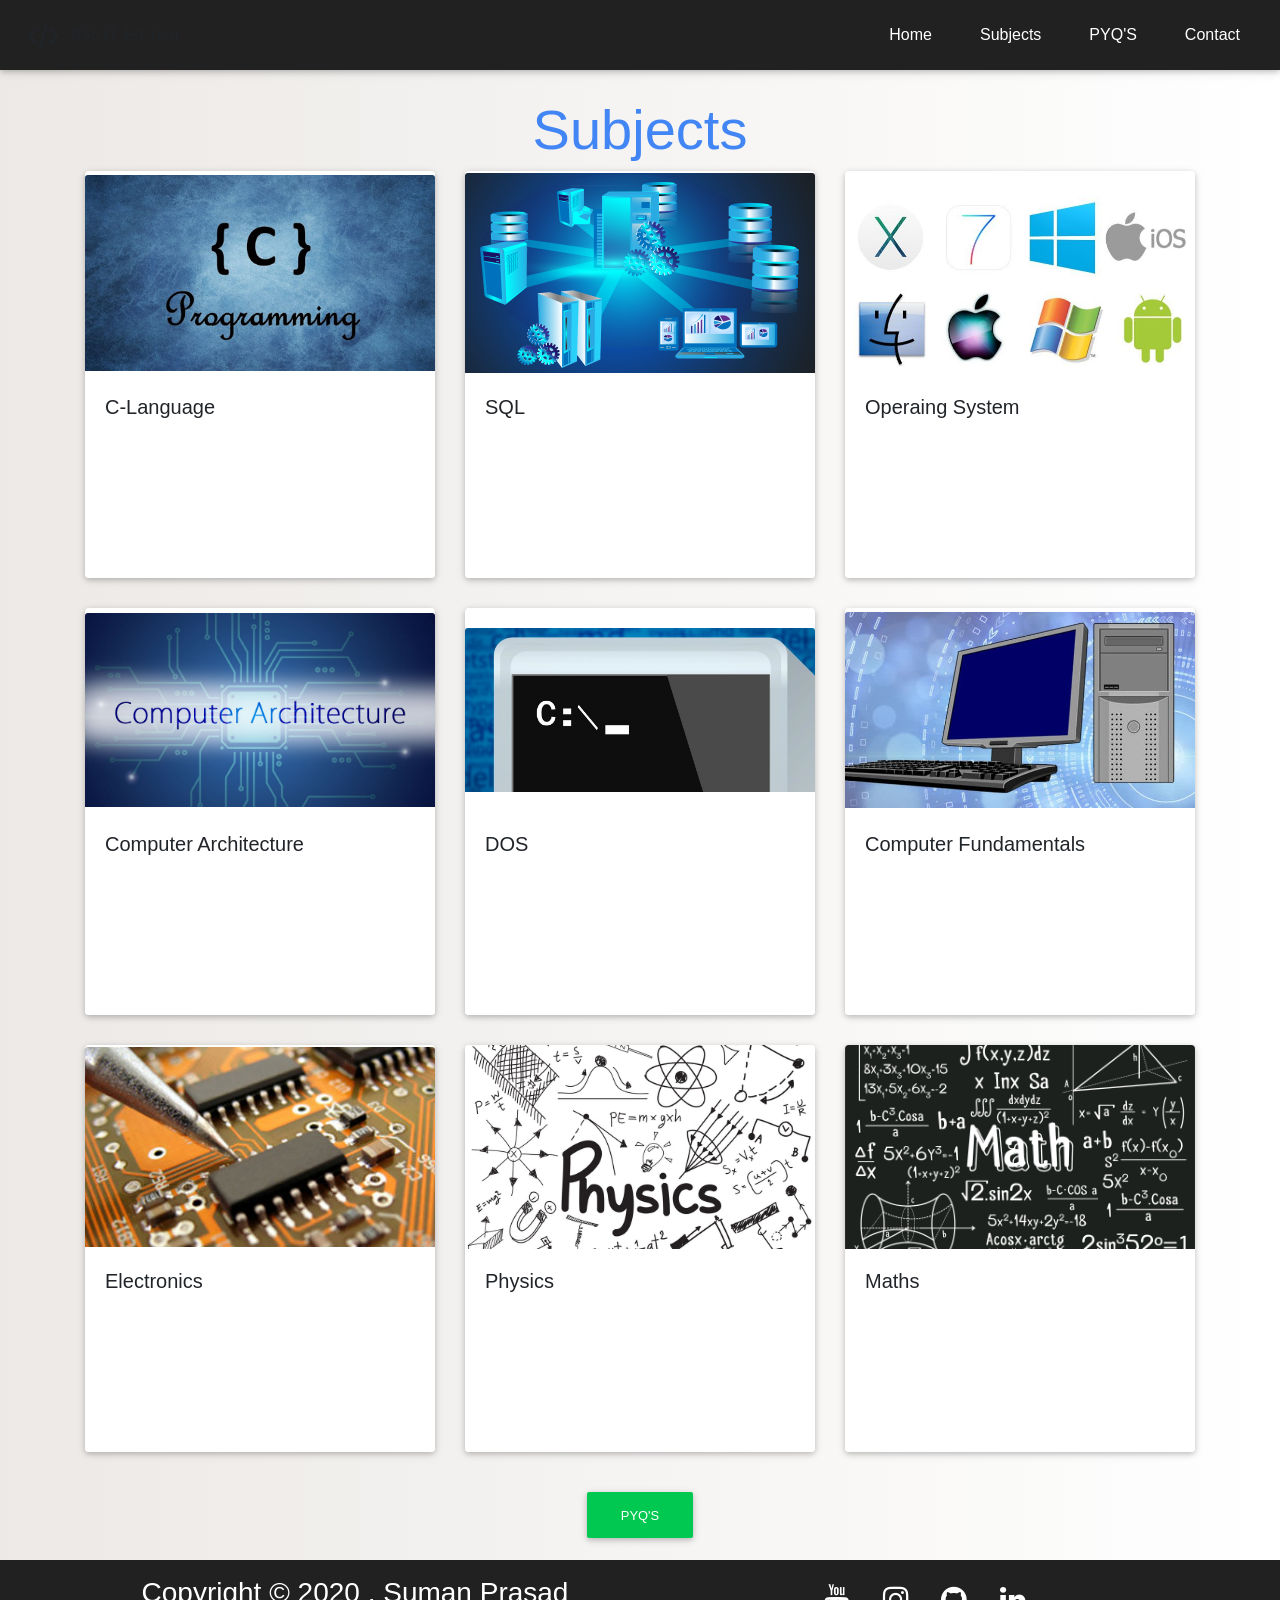
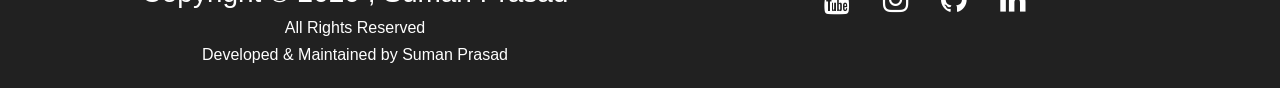
<file: 1styr.html>
<!DOCTYPE html>
<html lang="en">
<head>
    <meta charset="UTF-8">
    <meta name="viewport" content="width=device-width, initial-scale=1.0">
    <title>BSc-IT 1st Year</title>
    <link rel="stylesheet" href="https://cdnjs.cloudflare.com/ajax/libs/font-awesome/4.7.0/css/font-awesome.min.css">
    <link rel="stylesheet" href="css/bootstrap.css">
    <link rel="stylesheet" href="css/mdb.css">
    <link rel="stylesheet" href="css/3rdyr.css">
    <style>
        .fa {
        padding: 3px;
        font-size: 30px;
        width: 50px;
        text-align: center;
        text-decoration: none;
        margin: 5px 2px;
    }
    .fa:hover {
    opacity: 0.7;
}
        .fa-youtube{
        color: white;
}
        .fa-instagram {
        color: white;
}
        .fa-linkedin {
        color: white;
}
        .fa-github {
        color: white;
}
</style>
</head>
<body>
    <div class="container">
        <nav class="navbar navbar-expand-sm navbar-dark bg-dark fixed-top scrolling-navbar">
                <i class="fa fa-code"></i> BSc IT 1st Year</a>
            <button class="navbar-toggler" data-toggle="collapse" data-target="#informationtechnology-navbar">
                <span class="navbar-toggler-icon"></span>
            </button>

            
            <div class="collapse navbar-collapse" id="informationtechnology-navbar">
                <ul class="navbar-nav ml-auto">
                    <li class="nav-item px-3">
                        <a href="index.html" class="nav-link active" style="color: white;">Home</a>
                    </li>
                    <li>
                        <li class="nav-item px-3">
                            <a href="#subjects" class="nav-link" style="color: white;">Subjects</a>
                        </li>
                    </li>
                    <li>
                      <li class="nav-item px-3">
                          <a href="#pyqs" class="nav-link" style="color: white;">PYQ'S</a>
                      </li>
                  </li>
                    <li>
                        <li class="nav-item px-3">
                            <a href="#contact" class="nav-link" style="color: white;">Contact</a>
                        </li>
                    </li>
                </ul>
            </div>
        </nav>
    </div>
<!---------------------------------------------------------------Syllabus------------------------------------------------------------------>

<!-------------------------------------Courses Sections Starts Here-------------------------------------------------------------->
<section id="subjects">
    <div class="container mt-5">
        <div class="row justify-content-center">
            <div class="col-lg-12 mt-5">
                <div class="section_title text-center mb_70">
                    <h5 class="display-4 text-primary">
                        Subjects
                    </h5>
                </div>
            </div>
        </div>
</section>

<div class="container">
    <div class="row">
      <div class="card-wrapper col-lg-4 col-md-6 col-xs-12">
        <div class="card">
          <div class="card-img-wrapper">
            <img class="card-img-top" src="./images/unnamed.jpg">
          </div>
          <div class="card-body">
            <h5 class="card-title">C-Language</h5>
            <div class="card-content">
              <a href="https://drive.google.com/file/d/1SG8xe2B-1Sba1Sz8qQ-yHKPvBQuyg-XS/view?usp=sharing" target="_blank" class="btn btn-primary">Course File</a>
              <span>
                <a href="#" class="btn btn-success" data-toggle="popover" data-trigger="hover" data-placement="bottom" data-content="Coming Soon...">Materials</a>
              </span>
            </div>
          </div>
        </div>
      </div>
      <div class="card-wrapper col-lg-4 col-md-6 col-xs-12">
        <div class="card">
          <div class="card-img-wrapper">
            <img class="card-img-top" src="./images/database-blue.png" alt="Card image cap">
          </div>
          <div class="card-body">
            <h5 class="card-title">SQL</h5>
            <a href="https://drive.google.com/file/d/1dZMgoGnobj-xCnOV7iP9o66srxoLq6Is/view?usp=sharing" target="_blank" class="btn btn-primary">Course File</a>
            <span>
              <a href="https://drive.google.com/file/d/1tPxcsJRCU6s-Yefqb5ctbigmKwM-8zTH/view?usp=sharing" class="btn btn-success">Materials</a>
            </span>
          </div>
        </div>
      </div>
      <div class="card-wrapper col-lg-4 col-md-6 col-xs-12">
        <div class="card">
          <div class="card-img-wrapper">
            <img class="card-img-top" src="./images/Various-kinds-of-Operating-Systems.jpg">
          </div>
          <div class="card-body">
            <h5 class="card-title">Operaing System</h5>
            <div class="card-content">
              <a href="https://drive.google.com/file/d/1EAvu7Do8IzUl7DaRdhoOx5c3CKK8LwY2/view?usp=sharing" target="_blank" class="btn btn-primary">Course File</a>
              <span>
                <a href="#" class="btn btn-success" data-toggle="popover" data-trigger="hover" data-placement="bottom" data-content="Coming Soon...">Materials</a>
              </span>
            </div>
          </div>
        </div>
      </div>
      <div class="card-wrapper col-lg-4 col-md-6 col-xs-12">
        <div class="card">
          <div class="card-img-wrapper">
            <img class="card-img-top" src="./images/Computer-Architecture.jpg">
          </div>
          <div class="card-body">
            <h5 class="card-title">Computer Architecture</h5>
            <div class="card-content">
              <a href="https://drive.google.com/file/d/1ps01MggeO3MtnCVVT43hNF5TYi22TT7T/view?usp=sharing" target="_blank" class="btn btn-primary">Course File</a>
              <span>
                <a href="#" class="btn btn-success" data-toggle="popover" data-trigger="hover" data-placement="bottom" data-content="Coming Soon...">Materials</a>
              </span>
            </div>
          </div>
        </div>
      </div>
      <div class="card-wrapper col-lg-4 col-md-6 col-xs-12">
        <div class="card">
          <div class="card-img-wrapper">
            <img class="card-img-top" src="./images/hack-like-pro-windows-cmd-remote-commands-for-aspiring-hacker-part-1.1280x600.jpg">
          </div>
          <div class="card-body">
            <h5 class="card-title">DOS</h5>
            <div class="card-content">
              <a href="https://drive.google.com/file/d/1YkzkMIBmc_PEmdqOUKWLsW7Jmkr1Hw32/view?usp=sharing" target="_blank" class="btn btn-primary">Course File</a>
              <span>
                <a href="https://drive.google.com/file/d/10kF_4YT8ZlRgl7iclCJtAscomBo4FK2o/view?usp=sharing" target="_blank" class="btn btn-success">Materials</a>
              </span>
            </div>
          </div>
        </div>
      </div>
      <div class="card-wrapper col-lg-4 col-md-6 col-xs-12">
        <div class="card">
          <div class="card-img-wrapper">
            <img class="card-img-top" src="./images/Computer-Fundamentals-Hindi-678x381.jpg">
          </div>
          <div class="card-body">
            <h5 class="card-title">Computer Fundamentals</h5>
            <div class="card-content">
              <a href="https://drive.google.com/file/d/1t9H4KBvR3bydkkEZlgOBfA0eFd6OgCL3/view?usp=sharing" target="_blank" class="btn btn-primary">Course File</a>
              <span>
                <a href="#" class="btn btn-success" data-toggle="popover" data-trigger="hover" data-placement="bottom" data-content="Coming Soon...">Materials</a>
              </span>
            </div>
          </div>
        </div>
      </div>
      <div class="card-wrapper col-lg-4 col-md-6 col-xs-12">
        <div class="card">
          <div class="card-img-wrapper">
            <img class="card-img-top" src="./images/electronic-eng.jpg">
          </div>
          <div class="card-body">
            <h5 class="card-title">Electronics</h5>
            <div class="card-content">
              <a href="https://drive.google.com/file/d/1rmzFFFaazRcZe9KacOzEYEX3wim2AukJ/view?usp=sharing" target="_blank" class="btn btn-primary">Course File</a>
              <span>
                <a href="#" class="btn btn-success">Materials</a>
              </span>
            </div>
          </div>
        </div>
      </div>
      <div class="card-wrapper col-lg-4 col-md-6 col-xs-12">
        <div class="card">
          <div class="card-img-wrapper">
            <img class="card-img-top" src="./images/file-20171025-25516-g7rtyl.jpg">
          </div>
          <div class="card-body">
            <h5 class="card-title">Physics</h5>
            <div class="card-content">
              <a href="#" class="btn btn-primary">Course File</a>
              <span>
                <a href="https://drive.google.com/file/d/1MFf7rBNH4EFsBKd024Emdg08hecJEGZ3/view?usp=sharing" class="btn btn-success">Materials</a>
              </span>
            </div>
          </div>
        </div>
      </div>
      <div class="card-wrapper col-lg-4 col-md-6 col-xs-12">
        <div class="card">
          <div class="card-img-wrapper">
            <img class="card-img-top" src="./images/1_L76A5gL6176UbMgn7q4Ybg.jpeg">
          </div>
          <div class="card-body">
            <h5 class="card-title">Maths</h5>
            <div class="card-content">
              <a href="https://drive.google.com/file/d/1DIDF618dAdEEJaFdfKK13cyYFBpc-MVi/view?usp=sharing" target="_blank" class="btn btn-primary">Course File</a>
               <span><a href="#" class="btn btn-success" data-toggle="popover" data-trigger="hover" data-placement="bottom" data-content="Coming Soon...">Materials</a></span>
            </div>
          </div>
        </div>
      </div>
  </div>
</div>
<div id="pyqs" class="row mt-1">
  <div class="col text-center">
      <a href="https://drive.google.com/file/d/17IwBppvmCqIsNRQSdZgmsLUdiK1fSoLm/view?usp=sharing" class="btn btn-success">PYQ'S</a>
  </div>
</div>

<footer class="p-3 mt-3 bg-dark text-white text-center">
    <div class="container">
        <div class="row">
            <div class="col">
                <h3>Copyright &copy; 2020 , Suman Prasad</h3>
                <h6>All Rights Reserved</h6>
                <h6>Developed & Maintained by Suman Prasad</h6>
            </div>
            <div id="contact" class="col">
                <a href="https://www.facebook.com/profile.php?id=100048148741946" target="_blank">
                    <i class="fa fa-youtube"></i>
                </a>
                <a href="https://www.instagram.com/suman_itian/" target="_blank">
                     <i class="fa fa-instagram"></i>
                </a>
                <a href="https://github.com/SumanPrasad2604" target="_blank">
                    <i class="fa fa-github"></i>
                </a>
                <a href="https://www.linkedin.com/in/suman-prasad-4b5a89145/" target="_blank">
                    <i class="fa fa-linkedin"></i>
                </a>
            </div>
        </div>
    </div>
</footer>


</body>
<script src="js/jquery.js"></script>
<script src="js/popper.min.js"></script>
<script src="js/bootstrap.js"></script>
<script src="js/mdb.js"></script>
<script>
  $(document).ready(function(){
  $('[data-toggle="popover"]').popover();   
});
</script>
</html>
</file>
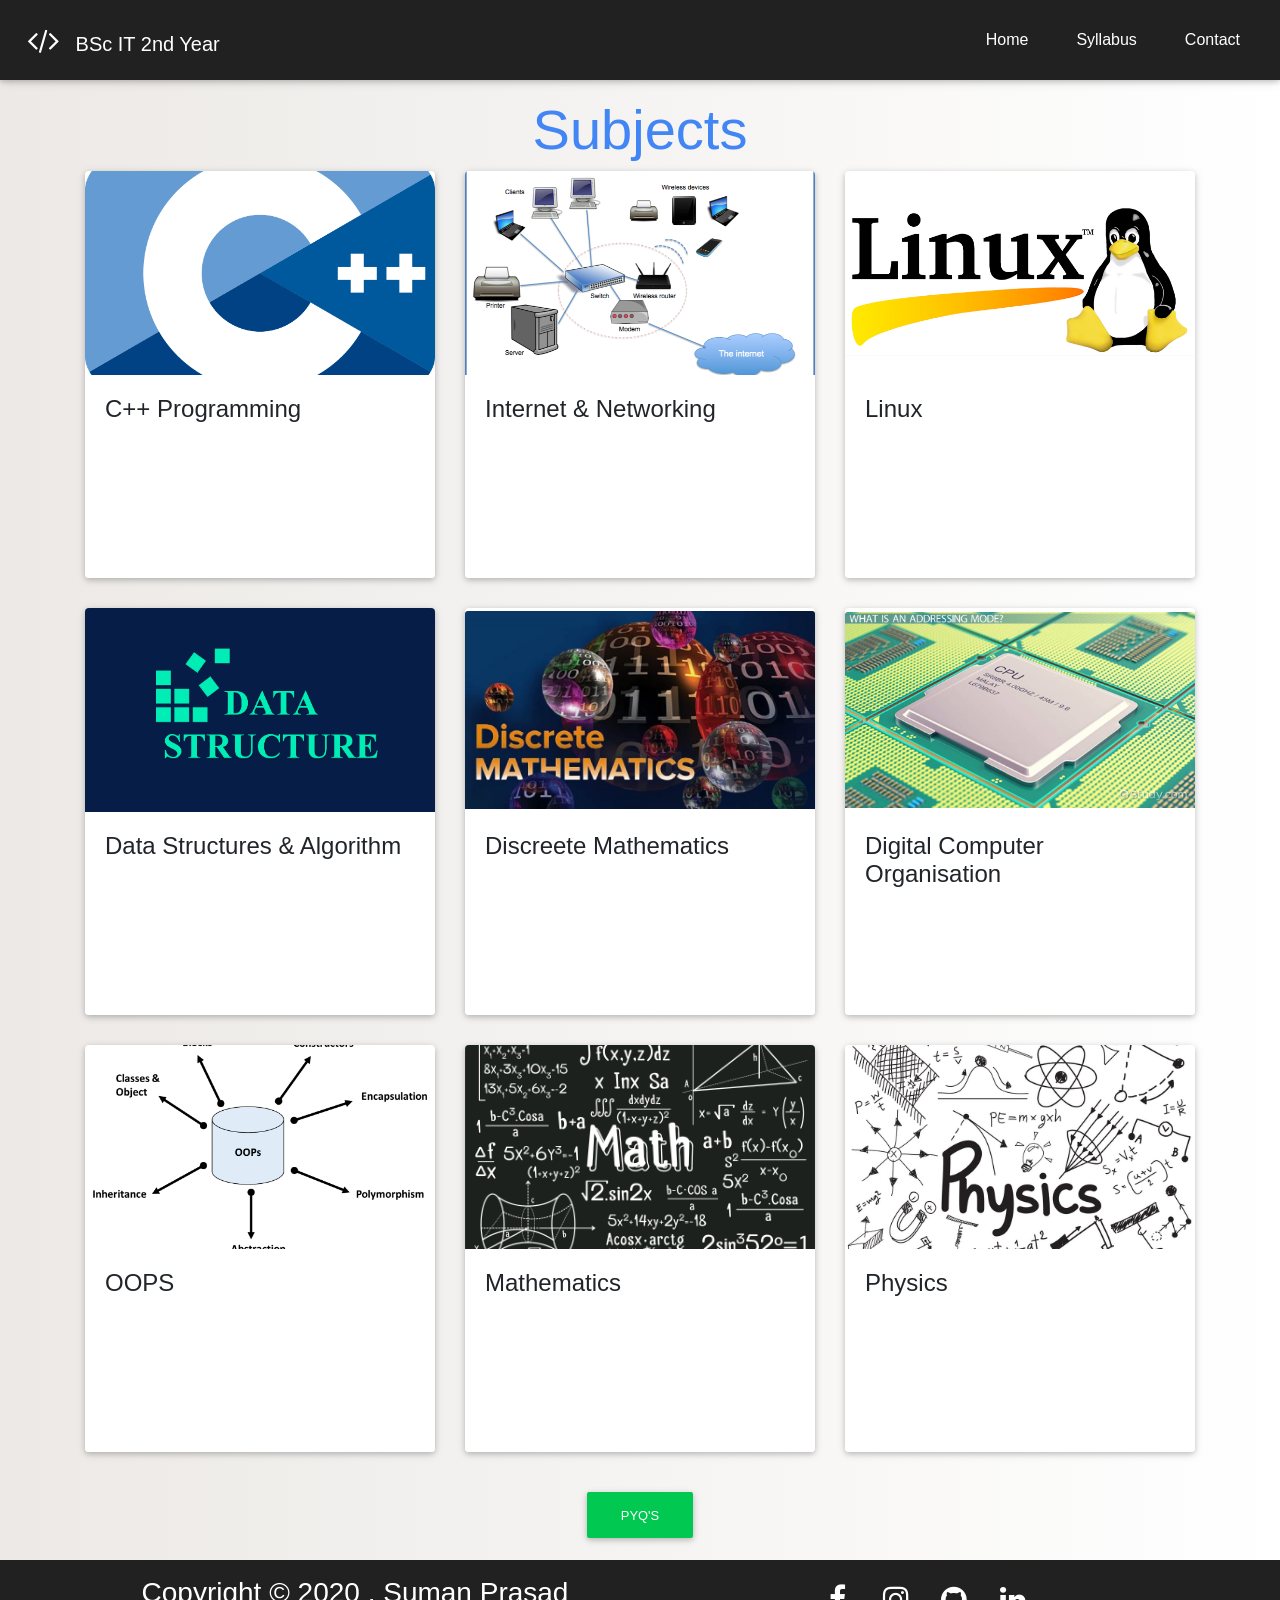
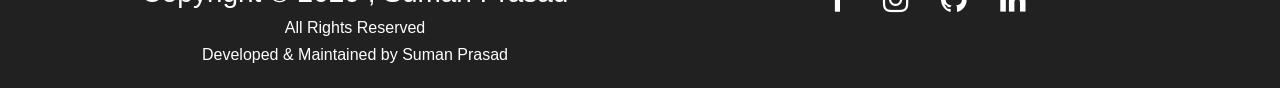
<file: 2ndyr.html>
<!DOCTYPE html>
<html lang="en">
<head>
    <meta charset="UTF-8">
    <meta name="viewport" content="width=device-width, initial-scale=1.0">
    <title>BSc-IT 2nd Year</title>
    <link rel="stylesheet" href="https://cdnjs.cloudflare.com/ajax/libs/font-awesome/4.7.0/css/font-awesome.min.css">
    <link rel="stylesheet" href="css/bootstrap.css">
    <link rel="stylesheet" href="css/mdb.css">
    <link rel="stylesheet" href="/css/3rdyr.css">
    <style>
        .fa {
            padding: 3px;
            font-size: 30px;
            width: 50px;
            text-align: center;
            text-decoration: none;
            margin: 5px 2px;
        }
        .fa:hover {
            opacity: 0.7;
        }
        .fa-facebook{
            color: white;
        }
        .fa-instagram {
            color: white;
        }
        .fa-github {
            color: white;
        }
        .fa-linkedin {
            color: white;
        }
    </style>
</head>
<body>
    <div class="container">
        <nav class="navbar navbar-expand-sm navbar-dark bg-dark fixed-top scrolling-navbar">
            <a href="2ndyr.html" class="navbar-brand">
                <i class="fa fa-code"></i> BSc IT 2nd Year</a>
            <button class="navbar-toggler" data-toggle="collapse" data-target="#informationtechnology-navbar">
                <span class="navbar-toggler-icon"></span>
            </button>

            
            <div class="collapse navbar-collapse" id="informationtechnology-navbar">
                <ul class="navbar-nav ml-auto">
                    <li class="nav-item px-3">
                        <a href="index.html" class="nav-link active" style="color: white;">Home</a>
                    </li>
                    <li>
                        <li class="nav-item px-3">
                            <a href="#syllabus" class="nav-link" style="color: white;">Syllabus</a>
                        </li>
                    </li>
                    <li>
                        <li class="nav-item px-3">
                            <a href="#contact" class="nav-link" style="color: white;">Contact</a>
                        </li>
                    </li>
                </ul>
            </div>
        </nav>
    </div>
    <section id="subjects">
        <div class="container mt-5">
            <div class="row justify-content-center">
                <div class="col-lg-12 mt-5">
                    <div class="section_title text-center mb_70">
                        <h5 class="display-4 text-primary">
                            Subjects
                        </h5>
                    </div>
                </div>
            </div>
    </section>
    <div class="container">
        <div class="row">
          <div class="card-wrapper col-lg-4 col-md-6 col-xs-12">
            <div class="card">
              <div class="card-img-wrapper">
                <img class="card-img-top" src="./images/cplus.png">
              </div>
              <div class="card-body">
                <h4 class="card-title">C++ Programming</h4>
                <div class="card-content">
                  <a href="https://drive.google.com/file/d/1dfUrrYeQKFWlbsMDQr3-GD1NKqZCH3sI/view?usp=sharing" target="_blank" class="btn btn-primary">Course File</a>
                  <a href="#" class="btn btn-success" data-toggle="popover" data-trigger="hover" data-placement="bottom" data-content="Coming Soon...">Materials</a>
                </div>
              </div>
            </div>
          </div>
          <div class="card-wrapper col-lg-4 col-md-6 col-xs-12">
            <div class="card">
              <div class="card-img-wrapper">
                <img class="card-img-top" src="./images/LAN_1.png" alt="Card image cap">
              </div>
              <div class="card-body">
                <h4 class="card-title">Internet & Networking</h4>
                <a href="https://drive.google.com/file/d/16lEMhTlp5Y-bqCH2YQrJmePPMsJbFwJo/view?usp=sharing" target="_blank" class="btn btn-primary">Course File</a>
                <a href="#" class="btn btn-success" data-toggle="popover" data-trigger="hover" data-placement="bottom" data-content="Coming Soon...">Materials</a>
              </div>
            </div>
          </div>
          <div class="card-wrapper col-lg-4 col-md-6 col-xs-12">
            <div class="card">
              <div class="card-img-wrapper">
                <img class="card-img-top" src="./images/linux.jpg">
              </div>
              <div class="card-body">
                <h4 class="card-title">Linux</h4>
                <div class="card-content">
                  <a href="https://drive.google.com/file/d/1KOYky4ZDtrPdowQEdUrsdPBMVg7l6CHM/view?usp=sharing" target="_blank" class="btn btn-primary">Course File</a>
                  <a href="#" class="btn btn-success" data-toggle="popover" data-trigger="hover" data-placement="bottom" data-content="Coming Soon...">Materials</a>
                </div>
              </div>
            </div>
          </div>
          <div class="card-wrapper col-lg-4 col-md-6 col-xs-12">
            <div class="card">
              <div class="card-img-wrapper">
                <img class="card-img-top" src="./images/data-structure.jpg">
              </div>
              <div class="card-body">
                <h4 class="card-title">Data Structures & Algorithm</h4>
                <div class="card-content">
                  <a href="https://drive.google.com/file/d/1OmcCBcdIS4h-vCW8SiR2bVFyN0FSOJ39/view?usp=sharing" target="_blank" class="btn btn-primary">Course File</a>
                  <a href="#" class="btn btn-success" data-toggle="popover" data-trigger="hover" data-placement="bottom" data-content="Coming Soon...">Materials</a>
                </div>
              </div>
            </div>
          </div>
          <div class="card-wrapper col-lg-4 col-md-6 col-xs-12">
            <div class="card">
              <div class="card-img-wrapper">
                <img class="card-img-top" src="./images/discreetmaths.jpg">
              </div>
              <div class="card-body">
                <h4 class="card-title">Discreete Mathematics</h4>
                <div class="card-content">
                  <a href="https://drive.google.com/file/d/1XtuU1x9_mpyP8buuNVhkJI5cP7hq5YgH/view?usp=sharing" target="_blank" class="btn btn-primary">Course File</a>
                  <a href="#" class="btn btn-success" data-toggle="popover" data-trigger="hover" data-placement="bottom" data-content="Coming Soon...">Materials</a>
                </div>
              </div>
            </div>
          </div>
          <div class="card-wrapper col-lg-4 col-md-6 col-xs-12">
            <div class="card">
              <div class="card-img-wrapper">
                <img class="card-img-top" src="./images/dco.jpg">
              </div>
              <div class="card-body">
                <h4 class="card-title">Digital Computer Organisation</h4>
                <div class="card-content">
                  <a href="https://drive.google.com/file/d/1FgTMRdbVV2y-5Ix8BWCEkVmUg_Ay7UzY/view?usp=sharing" target="_blank" class="btn btn-primary">Course File</a>
                  <a href="#" class="btn btn-success" data-toggle="popover" data-trigger="hover" data-placement="bottom" data-content="Coming Soon...">Materials</a>
                </div>
              </div>
            </div>
          </div>
          <div class="card-wrapper col-lg-4 col-md-6 col-xs-12">
            <div class="card">
              <div class="card-img-wrapper">
                <img class="card-img-top" src="./images/oops.png">
              </div>
              <div class="card-body">
                <h4 class="card-title">OOPS</h4>
                <div class="card-content">
                  <a href="https://drive.google.com/file/d/10PbfX_cOqD224p3x7P_Iu0pljClCpjTo/view?usp=sharing" target="_blank" class="btn btn-primary">Course File</a>
                  <a href="#" class="btn btn-success" data-toggle="popover" data-trigger="hover" data-placement="bottom" data-content="Coming Soon...">Materials</a>
                </div>
              </div>
            </div>
          </div>
          <div class="card-wrapper col-lg-4 col-md-6 col-xs-12">
            <div class="card">
              <div class="card-img-wrapper">
                <img class="card-img-top" src="./images/1_L76A5gL6176UbMgn7q4Ybg.jpeg">
              </div>
              <div class="card-body">
                <h4 class="card-title">Mathematics</h4>
                <div class="card-content">
                  <a href="#" class="btn btn-primary" data-toggle="popover" data-trigger="hover" data-placement="bottom" data-content="Coming Soon...">Course File</a>
                  <a href="#" class="btn btn-success" data-toggle="popover" data-trigger="hover" data-placement="bottom" data-content="Coming Soon...">Materials</a>
                </div>
              </div>
            </div>
          </div>
          <div class="card-wrapper col-lg-4 col-md-6 col-xs-12">
            <div class="card">
              <div class="card-img-wrapper">
                <img class="card-img-top" src="./images/file-20171025-25516-g7rtyl.jpg">
              </div>
              <div class="card-body">
                <h4 class="card-title">Physics</h4>
                <div class="card-content">
                  <a href="#" class="btn btn-primary" data-toggle="popover" data-trigger="hover" data-placement="bottom" data-content="Coming Soon...">Course File</a>
                  <a href="#" class="btn btn-success" data-toggle="popover" data-trigger="hover" data-placement="bottom" data-content="Coming Soon...">Materials</a>
                </div>
              </div>
            </div>
          </div>
      </div>
    </div>
    <div id="pyqs" class="row mt-1">
      <div class="col text-center">
          <a href="" class="btn btn-success" data-toggle="popover" data-trigger="hover" data-placement="bottom" data-content="Coming Soon...">PYQ'S</a>
      </div>
    </div>

<footer class="p-3 mt-3 bg-dark text-white text-center">
    <div class="container">
        <div class="row">
            <div class="col">
                <h3>Copyright &copy; 2020 , Suman Prasad</h3>
                <h6>All Rights Reserved</h6>
                <h6>Developed & Maintained by Suman Prasad</h6>
            </div>
            <div id="contact" class="col">
                <a href="https://www.facebook.com/profile.php?id=100048148741946" target="_blank">
                    <i class="fa fa-facebook"></i>
                </a>
                <a href="https://www.instagram.com/suman_itian/" target="_blank">
                     <i class="fa fa-instagram"></i>
                </a>
                <a href="https://github.com/SumanPrasad2604" target="_blank">
                    <i class="fa fa-github"></i>
                </a>
                <a href="https://www.linkedin.com/in/suman-prasad-4b5a89145/" target="_blank">
                    <i class="fa fa-linkedin"></i>
                </a>
            </div>
        </div>
    </div>
</footer>


</body>
<script src="js/jquery.js"></script>
<script src="js/popper.min.js"></script>
<script src="js/bootstrap.js"></script>
<script src="js/mdb.js"></script>
<script>
  $(document).ready(function(){
  $('[data-toggle="popover"]').popover();   
});
</script>
</html>
</file>
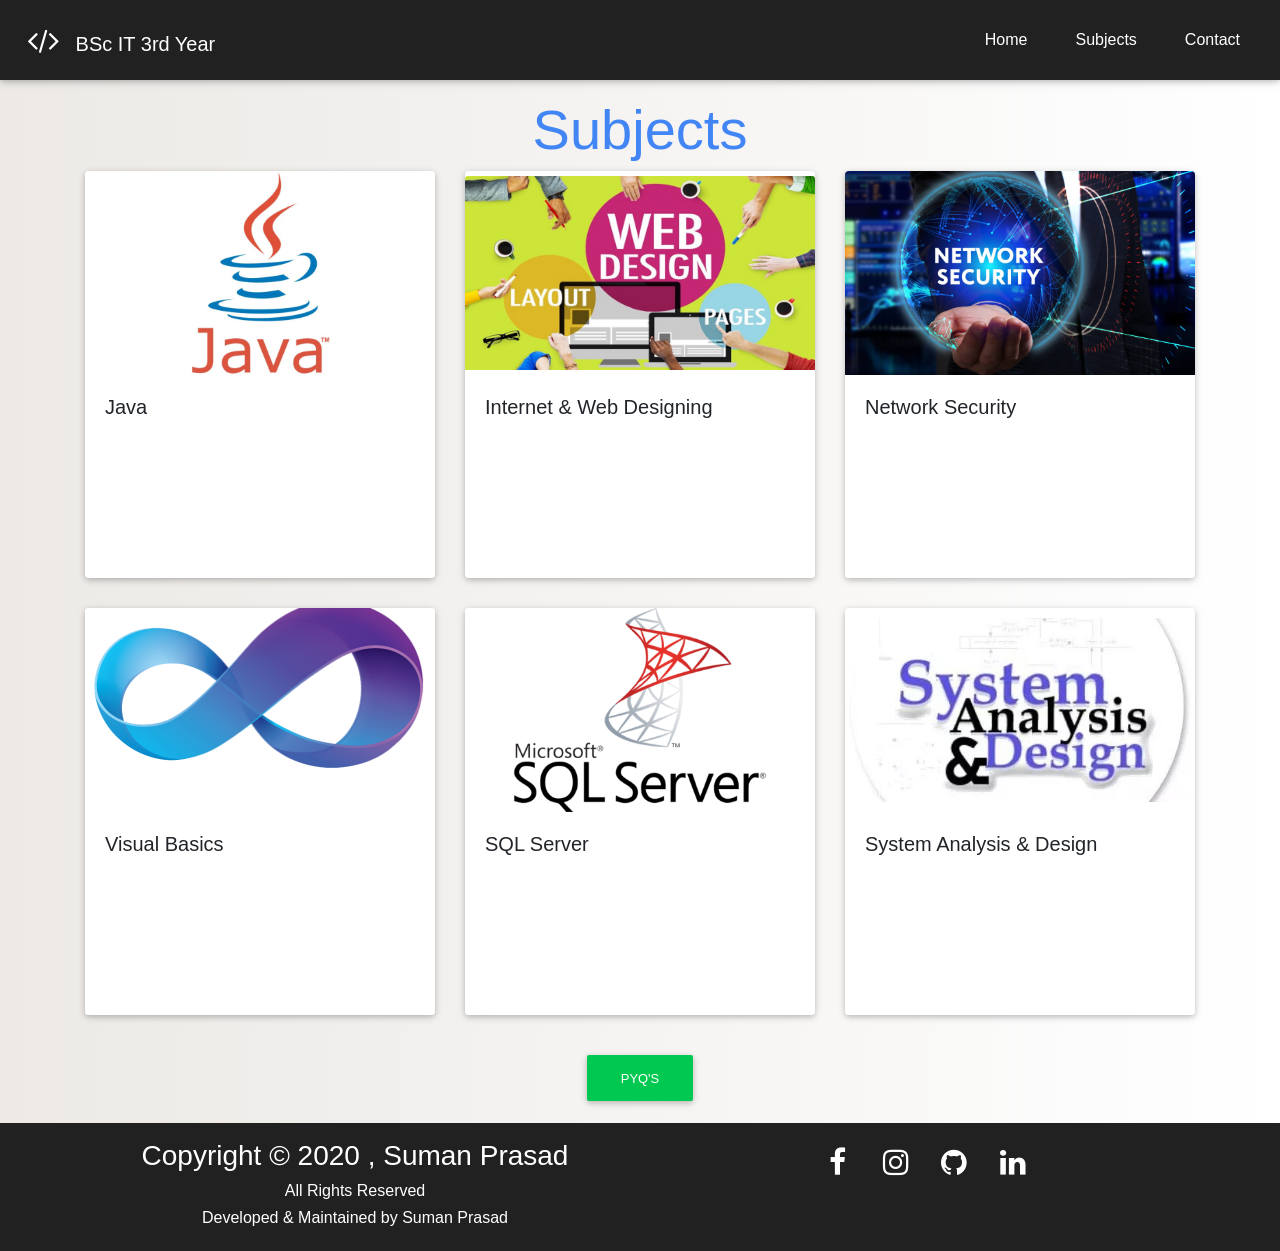
<file: 3rdyr.html>
<!DOCTYPE html>
<html lang="en">
<head>
    <meta charset="UTF-8">
    <meta name="viewport" content="width=device-width, initial-scale=1.0">
    <title>BSc-IT 3rd Year</title>
    <link rel="stylesheet" href="https://cdnjs.cloudflare.com/ajax/libs/font-awesome/4.7.0/css/font-awesome.min.css">
    <link rel="stylesheet" href="css/bootstrap.css">
    <link rel="stylesheet" href="css/mdb.css">
    <link rel="stylesheet" href="css/3rdyr.css">
    <style>
      .fa {
      padding: 3px;
      font-size: 30px;
      width: 50px;
      text-align: center;
      text-decoration: none;
      margin: 5px 2px;
  }
  .fa:hover {
  opacity: 0.7;
}
      .fa-facebook{
      color: white;
}
      .fa-instagram {
      color: white;
}
      .fa-linkedin {
      color: white;
}
      .fa-github {
      color: white;
}
</style>
</head>
<body>
    <div class="container">
        <nav class="navbar navbar-expand-sm navbar-dark bg-dark fixed-top scrolling-navbar">
            <a href="3rdyr.html" class="navbar-brand">
                <i class="fa fa-code"></i> BSc IT 3rd Year</a>
            <button class="navbar-toggler" data-toggle="collapse" data-target="#informationtechnology-navbar">
                <span class="navbar-toggler-icon"></span>
            </button>

            
            <div class="collapse navbar-collapse" id="informationtechnology-navbar">
                <ul class="navbar-nav ml-auto">
                    <li class="nav-item px-3">
                        <a href="index.html" class="nav-link active" style="color: white;">Home</a>
                    </li>
                   
                        <li class="nav-item px-3">
                            <a href="#subjects" class="nav-link" style="color: white;">Subjects</a>
                        </li>
                   
                    
                        <li class="nav-item px-3">
                            <a href="#contact" class="nav-link" style="color: white;">Contact</a>
                        </li>
                    
                </ul>
            </div>
        </nav>
    </div>
<!---------------------------------------------------------------Syllabus------------------------------------------------------------------>
<section id="subjects">
    <div class="container mt-5">
        <div class="row justify-content-center">
            <div class="col-lg-12 mt-5">
                <div class="section_title text-center mb_70">
                    <h5 class="display-4 text-primary">
                        Subjects
                    </h5>
                </div>
            </div>
        </div>
</section>

<div class="container">
    <div class="row">
      <div class="card-wrapper col-lg-4 col-md-6 col-xs-12">
        <div class="card">
          <div class="card-img-wrapper">
            <img class="card-img-top" src="./images/java.jpeg">
          </div>
          <div class="card-body">
            <h5 class="card-title">Java</h5>
            <div class="card-content">
              <a href="#" class="btn btn-primary" data-toggle="popover" data-trigger="hover" data-placement="bottom" data-content="Coming Soon...">Course File</a>
              <a href="#" class="btn btn-success" data-toggle="popover" data-trigger="hover" data-placement="bottom" data-content="Coming Soon...">Materials</a>
            </div>
          </div>
        </div>
      </div>
      <div class="card-wrapper col-lg-4 col-md-6 col-xs-12">
        <div class="card">
          <div class="card-img-wrapper">
            <img class="card-img-top" src="./images/webdesign.jpg" alt="Card image cap">
          </div>
          <div class="card-body">
            <h5 class="card-title">Internet & Web Designing</h5>
            <a href="#" class="btn btn-primary" data-toggle="popover" data-trigger="hover" data-placement="bottom" data-content="Coming Soon...">Course File</a>
            <a href="#" class="btn btn-success" data-toggle="popover" data-trigger="hover" data-placement="bottom" data-content="Coming Soon...">Materials</a>
          </div>
        </div>
      </div>
      <div class="card-wrapper col-lg-4 col-md-6 col-xs-12">
        <div class="card">
          <div class="card-img-wrapper">
            <img class="card-img-top" src="./images/Network-Security2.jpg">
          </div>
          <div class="card-body">
            <h5 class="card-title">Network Security</h5>
            <div class="card-content">
              <a href="#" class="btn btn-primary" data-toggle="popover" data-trigger="hover" data-placement="bottom" data-content="Coming Soon...">Course File</a>
              <a href="#" class="btn btn-success" data-toggle="popover" data-trigger="hover" data-placement="bottom" data-content="Coming Soon...">Materials</a>
            </div>
          </div>
        </div>
      </div>
      <div class="card-wrapper col-lg-4 col-md-6 col-xs-12">
        <div class="card">
          <div class="card-img-wrapper">
            <img class="card-img-top" src="./images/vusual-basic.png">
          </div>
          <div class="card-body">
            <h5 class="card-title">Visual Basics</h5>
            <div class="card-content">
              <a href="#" class="btn btn-primary" data-toggle="popover" data-trigger="hover" data-placement="bottom" data-content="Coming Soon...">Course File</a>
              <a href="#" class="btn btn-success" data-toggle="popover" data-trigger="hover" data-placement="bottom" data-content="Coming Soon...">Materials</a>
            </div>
          </div>
        </div>
      </div>
      <div class="card-wrapper col-lg-4 col-md-6 col-xs-12">
        <div class="card">
          <div class="card-img-wrapper">
            <img class="card-img-top" src="./images/sql-server.png">
          </div>
          <div class="card-body">
            <h5 class="card-title">SQL Server</h5>
            <div class="card-content">
              <a href="#" class="btn btn-primary" data-toggle="popover" data-trigger="hover" data-placement="bottom" data-content="Coming Soon...">Course File</a>
              <a href="#" class="btn btn-success" data-toggle="popover" data-trigger="hover" data-placement="bottom" data-content="Coming Soon...">Materials</a>
            </div>
          </div>
        </div>
      </div>
      <div class="card-wrapper col-lg-4 col-md-6 col-xs-12">
        <div class="card">
          <div class="card-img-wrapper">
            <img class="card-img-top" src="./images/system-analysis-and-design.jpg">
          </div>
          <div class="card-body">
            <h5 class="card-title">System Analysis & Design</h5>
            <div class="card-content">
              <a href="#" class="btn btn-primary" data-toggle="popover" data-trigger="hover" data-placement="bottom" data-content="Coming Soon...">Course File</a>
              <a href="#" class="btn btn-success" data-toggle="popover" data-trigger="hover" data-placement="bottom" data-content="Coming Soon...">Materials</a>
            </div>
          </div>
        </div>
      </div>
  </div>
</div>
<div id="pyqs" class="row mt-1">
  <div class="col text-center">
      <a href="" class="btn btn-success" data-toggle="popover" data-trigger="hover" data-placement="bottom" data-content="Coming Soon...">PYQ'S</a>
  </div>
</div>

<footer class="p-3 mt-3 bg-dark text-white text-center">
    <div class="container">
        <div class="row">
            <div class="col">
                <h3>Copyright &copy; 2020 , Suman Prasad</h3>
                <h6>All Rights Reserved</h6>
                <h6>Developed & Maintained by Suman Prasad</h6>
            </div>
            <div id="contact" class="col">
                <a href="https://www.facebook.com/profile.php?id=100048148741946" target="_blank">
                    <i class="fa fa-facebook"></i>
                </a>
                <a href="https://www.instagram.com/suman_itian/" target="_blank">
                     <i class="fa fa-instagram"></i>
                </a>
                <a href="https://github.com/SumanPrasad2604" target="_blank">
                    <i class="fa fa-github"></i>
                </a>
                <a href="https://www.linkedin.com/in/suman-prasad-4b5a89145/" target="_blank">
                    <i class="fa fa-linkedin"></i>
                </a>
            </div>
        </div>
    </div>
</footer>


</body>
<script src="js/jquery.js"></script>
<script src="js/popper.min.js"></script>
<script src="js/bootstrap.js"></script>
<script src="js/mdb.js"></script>
<script src="https://code.jquery.com/jquery-3.1.1.min.js"></script>
<script src="https://stackpath.bootstrapcdn.com/bootstrap/4.3.1/js/bootstrap.min.js" integrity="sha384-JjSmVgyd0p3pXB1rRibZUAYoIIy6OrQ6VrjIEaFf/nJGzIxFDsf4x0xIM+B07jRM" crossorigin="anonymous"></script>
<script>
  $(document).ready(function(){
  $('[data-toggle="popover"]').popover();   
});
</script>
</html>
</file>
<file: css/3rdyr.css>
.card-wrapper {
    margin-bottom: 30px;
  }
  .card-image .card .card-img-wrapper {
    height: 100%;
  }
  .card-image .card .card-body {
    display: none;
  }
  .card-image-title-description .card .card-img-wrapper {
    max-height: 160px;
  }
  .card-image-title-description .card {
    position: relative;
    min-height: 300px;
  }
  .card-image-title-description .card .card-body {
    height: auto;
    position: relative;
    top: 0;
    margin-bottom: -70px;
  }
  .card-image-title-description .card:hover .card-body {
    top: -70px;
  }
  .card-image-title-description .card .card-body .card-title {
    margin-bottom: .75rem;
  }
  .card {
    display: inline-block;
    position: relative;
    overflow: hidden;
    min-height: 400px;
    height: 100%;
  }
  .card:hover {
    box-shadow: 8px 12px 31px -10px #ab98ab;
  }
  .card-img-wrapper {
    display: flex;
    align-items: center;
    justify-content: center;
    height: 50%;
    overflow: hidden;
  }
  .card-img-wrapper img {
    transition: 1.5s ease;
  }
  .card:hover .card-img-wrapper img {
    transform: scale(1.15);
  }
  .card-body .card-title {
    margin-bottom: calc(50% + 20px);
    transition: 1.5s ease;
  }
  .card:hover .card-body .card-title {
    margin-bottom: .75rem;
  }
  
  .card-body {
    position: absolute;
    bottom: 0;
    left: 0;
    right: 0;
    height: 50%;
    background-color: #fff;
    transition: 1.5s ease;
  }
  .card-content {
    left: 0;
    right: 0;
    overflow: hidden;
    width: 100%;
    height: auto;
    transition: 1.5s ease;
  }
  .card:hover .card-body {
    height: 80%;
  }
  .card:hover .card-content {
    bottom: 0;
  }
  body {
    margin: 0;
    background-image: linear-gradient(to right, #ECE9E6 , #FFFFFF);
  }
</file>
